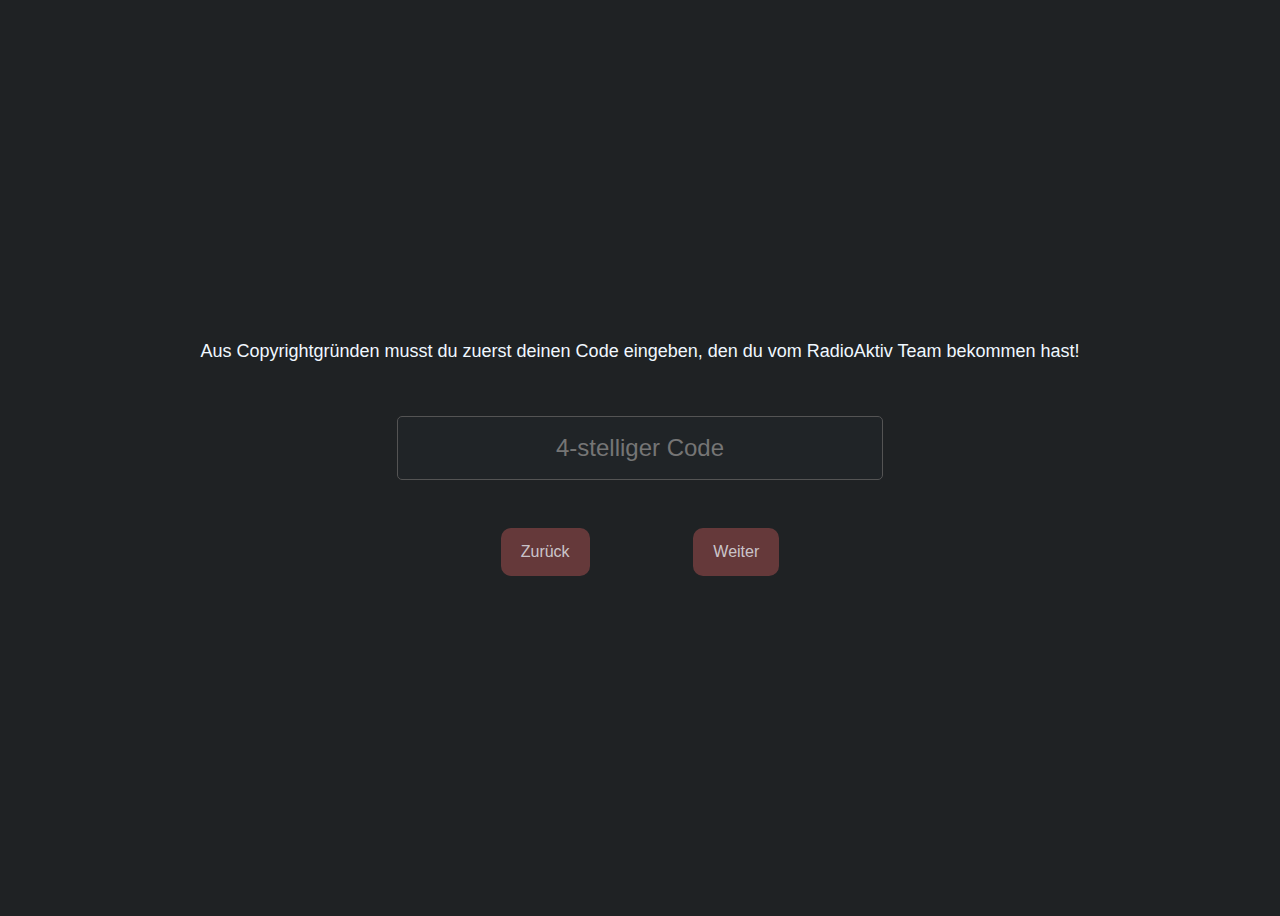
<file: verify-access.html>
<!DOCTYPE html>
<html lang="en">
<head>
    <meta charset="UTF-8">
    <meta http-equiv="X-UA-Compatible" content="IE=edge">
    <meta name="viewport" content="width=device-width, initial-scale=1.0">
    <title>RadioAktiv_verify_access</title>
    <link rel="apple-touch-icon" sizes="180x180" href="./img/bfav/apple-touch-icon.png">
    <link rel="icon" type="image/png" sizes="32x32" href="./img/bfav/favicon-32x32.png">
    <link rel="icon" type="image/png" sizes="16x16" href="./img/bfav/favicon-16x16.png">
    <link rel="manifest" href="./img/bfav/site.webmanifest">
    <link rel="mask-icon" href="./img/bfav/safari-pinned-tab.svg" color="#5bbad5">
    <link rel="shortcut icon" href="./img/bfav/favicon.ico">
    <meta name="msapplication-TileColor" content="#00aba9">
    <meta name="msapplication-config" content="./img/bfav/browserconfig.xml">
    <meta name="theme-color" content="#1b1e20">
    <style>
        .ra-verify-form{
            display: flex;
            justify-content: center;
            align-items: center;
            height: 100vh;
            flex-direction: column;
        }
        body{
            font-family: 'Prompt', sans-serif;
            background-color: #1f2224;
            color: #f0f8ff;
            overflow: hidden !important;
        }
        input{
            font-size: 24px;
            margin-bottom: 2em;
            width: 20em;
            color: aliceblue;
            text-align: center;
        }
        button{
            font-size: 16px;
        }
        .bt{
            display: flex;
            align-items: center;
            justify-content: space-evenly;
        }
        .ra-button{
            background-color: #c65b5b6b;
            padding: 15px 20px;
            border: none;
            outline: none;
            color: #f0f8ffbd; /* #c65b5b */
            border-radius: 10px;
            cursor: pointer;
            user-select: auto;
            text-decoration: none;
        }
        .ra-button:hover{
            background-color: #c65b5bb7;
            color: #f0f8ff;
        }
        .ra-button:active{
            transform: scale(.9);
        }
        .spn{
            margin-bottom: 3em;
            font-size: 18px;
        }
        input{
            outline: none;
            border: 1px solid #545454;
            border-radius: 5px;
            background-color: #202427;
            height: 60px;
        }
        input:focus{
            border: 2px solid #aaa;
        }
        #errid{
            color: #f65353;
            display: none;
        }
        #errid.err{
            display: block;
        }
        body{overflow: hidden;}
        @media (max-width: 1000px) {
            input {
                font-size: 18px;
            }
            .spn{
                text-align: center;
            }
        }
    </style>
</head>
<body>
    <section class="verify">
        <div class="ra-verify-form">
            <span class="spn">Aus Copyrightgründen musst du zuerst deinen Code eingeben, den du vom RadioAktiv Team bekommen hast!</span>
            <small id="errid">Falscher code!</small>
            <div action="https://aecceddapis.com/ra-verify" method="POST">
                <input type="text" id="rainputverif" name="pincode"  placeholder="4-stelliger Code" maxlength="4" pattern="\d{4}"/> <!--  --> <br>
                <div class="bt">
                    <button id="bcrek" type="button" class="ra-button">Zurück</button>
                    <button id="btrls" type="button" class="ra-button">Weiter</button>
                </div>
            </div>
        </div>
    </section>

    <script src="https://ajax.googleapis.com/ajax/libs/jquery/3.5.1/jquery.min.js"></script>
    <script src="/script/verify.js"></script>
    <script>
        $("#bcrek").click(function(){
            window.location.href = "/";
        })
    </script>
    <script>
        function getCookie(c_name) {
            if (document.cookie.length > 0) {
                c_start = document.cookie.indexOf(c_name + "=");
                if (c_start != -1) {
                    c_start = c_start + c_name.length + 1;
                    c_end = document.cookie.indexOf(";", c_start);
                    if (c_end == -1) {
                        c_end = document.cookie.length;
                    }
                    return unescape(document.cookie.substring(c_start, c_end));
                }
            }
            return "";
        }

        if(getCookie("err")){
            document.getElementById("errid").classList.add("err");
        }
        if(getCookie("_ra_acc_485_tk")){
            window.location.href = "/hören";
        }
    </script>
</body>
</html>

<!-- ?from=hören&lgbef=0&uaccess=copyright -->
</file>
